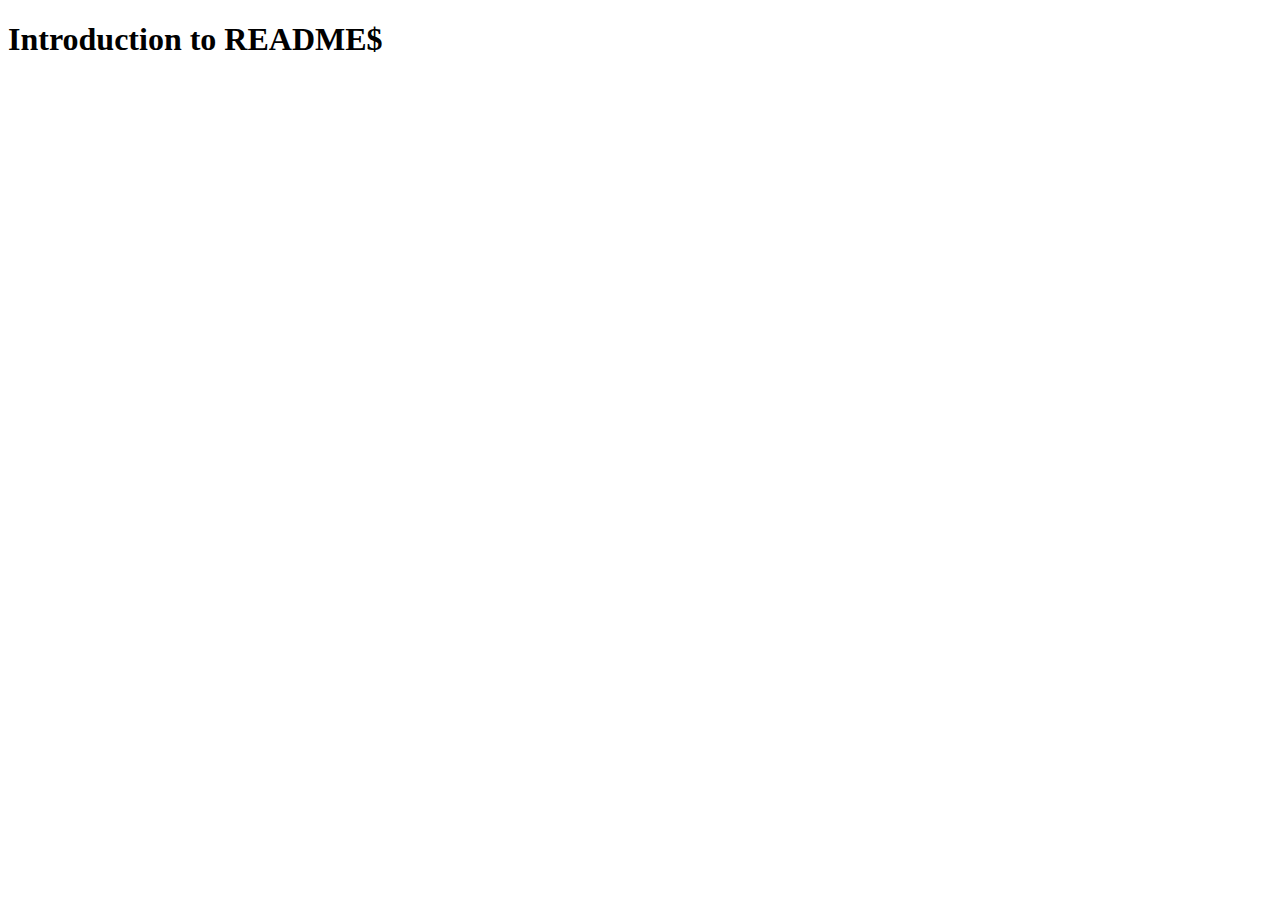
<file: index.html>
<!DOCTYPE html>
<html lang="en"
<head>
    <meta charset="UTF-8"
    <meta http-equiv="X-UA-Compatible" content="IE=edgge">
    <meta name="viewpoint" content="width=device width, initial-scale=1.0">
    <title>Introduction to README</title>
</head>
<body>
<h1>Introduction to README$</h1>
</body>
<html>
</file>
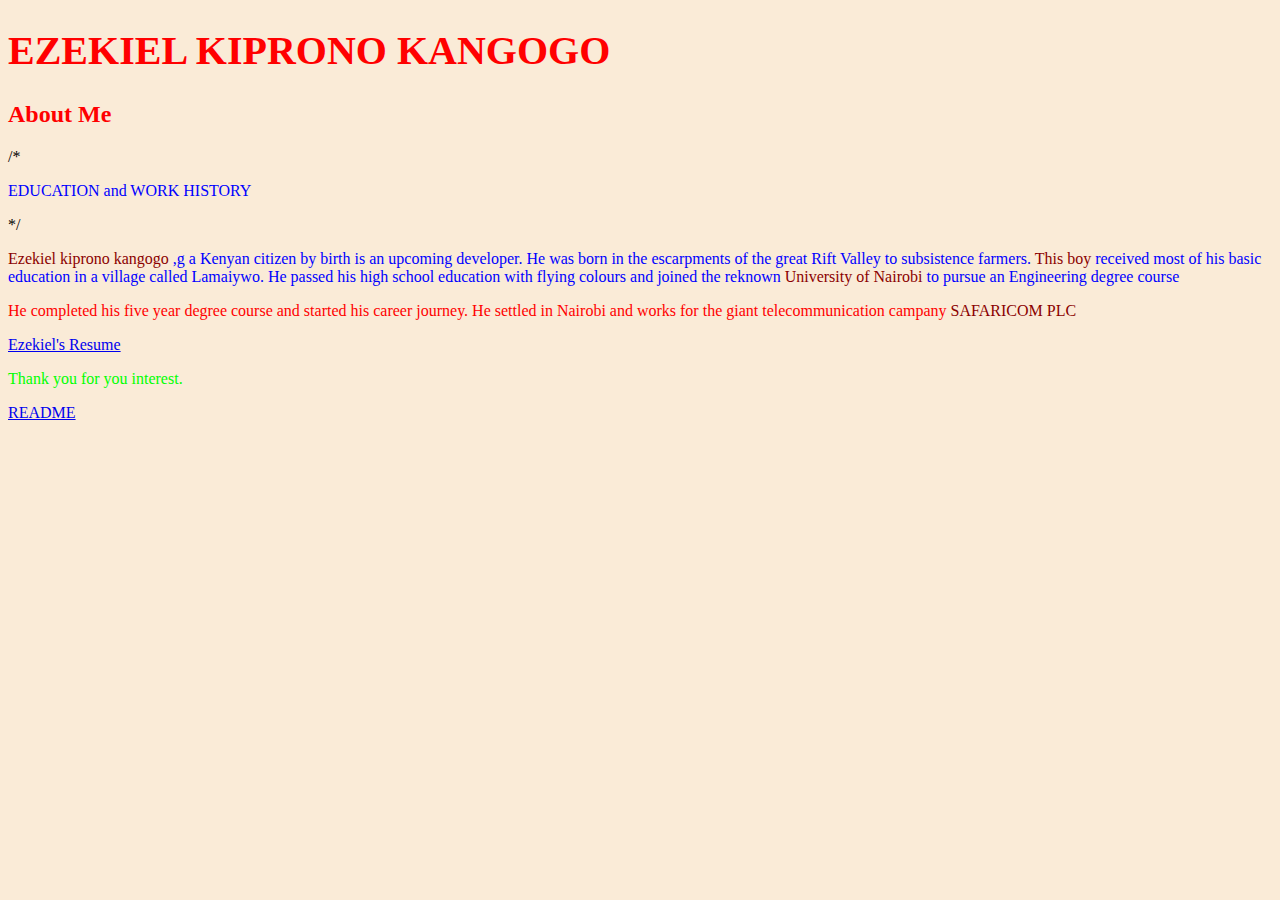
<file: css-intro/index.html>
<!DOCTYPE html>
<html lang="en">
<head>
    <meta charset="UTF-8">
    <meta http-equiv="X-UA-Compatible" content="IE=edge">
    <meta name="viewport" content="width=device-width, initial-scale=1.0">
    <title>New Developer: KIPRONO</title>
<link rel="stylesheet" href="./CSS/styles.css">
<link rel="stylesheet" href="./Ezekiel Resume.html">

</head>
<p><a href="./Ezekiel Resume.html"></a>
    
    
<body>
   <h1>EZEKIEL KIPRONO KANGOGO</h1> 
   <h2
   class="font-color-blue">About Me</h2>
/*<p>EDUCATION and WORK HISTORY</p>*/
  
   <p><span>Ezekiel kiprono kangogo</span>  ,g a Kenyan citizen by birth is an upcoming developer. He was born in the escarpments of the great Rift Valley to subsistence farmers. <span>This boy</span> received most of his basic education in a village called Lamaiywo. He passed his high school education with flying colours and joined the reknown <span>University of Nairobi</span> to pursue an Engineering degree course </p>

   <p2>He completed his five year degree course and started his career journey. He settled in Nairobi and works for the giant telecommunication campany <span>SAFARICOM PLC</span></p>
    <p><a href="./Ezekiel Resume.html">Ezekiel's Resume</a></p>
<div class="important"></div>
    <p3>Thank you for you interest.</p>

        <p><a href="./README.md">README</a></p>
</body>
</html>
</file>
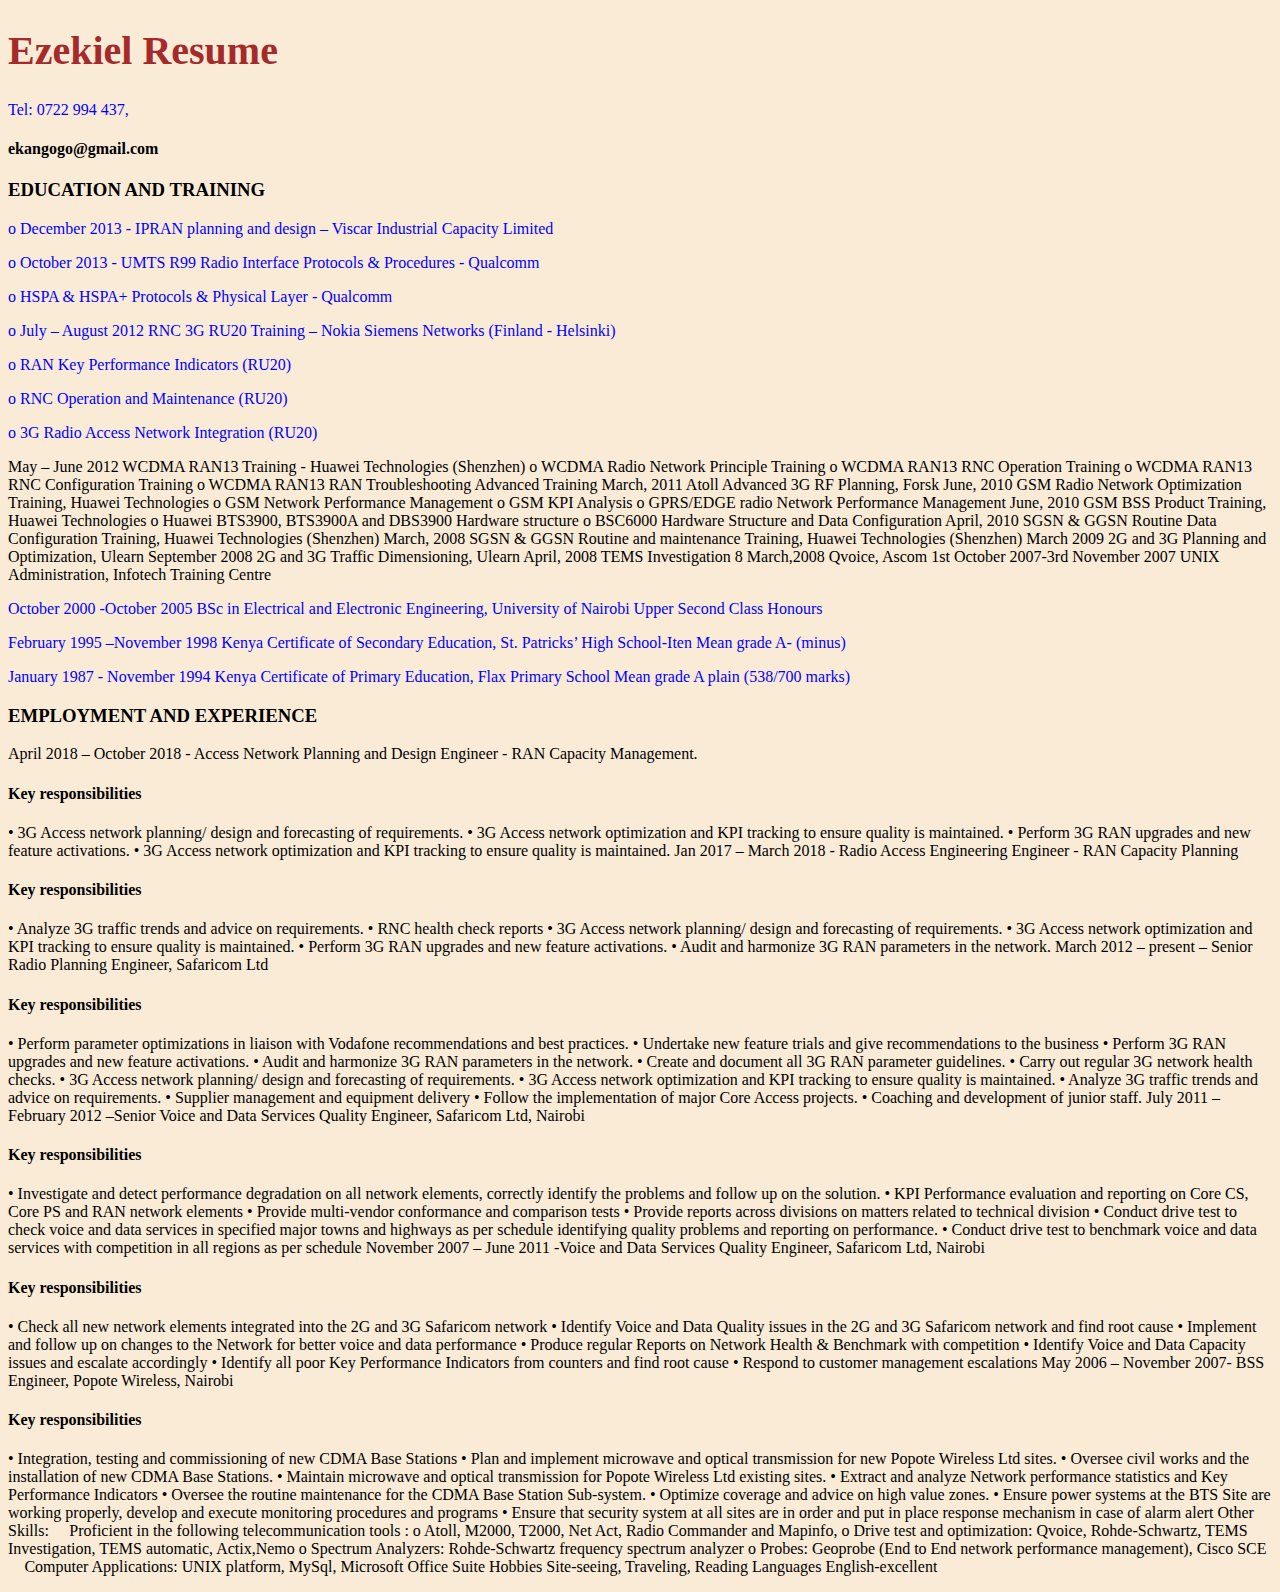
<file: css-intro/Ezekiel Resume.html>
<!DOCTYPE html>
<html lang="en">
<head>
    <meta charset="UTF-8">
    <meta http-equiv="X-UA-Compatible" content="IE=edge">
    <meta name="viewport" content="width=device-width, initial-scale=1.0">
    <title>Ezekiel Resume</title>
    <link rel="stylesheet" href="./CSS/styles.css">
    <link rel="stylesheet" href="./CSS/welcome.css">
</head>
<body>
  <h1 id="welcome-heading">Ezekiel Resume</h1> 
  <p>               Tel: 0722 994 437,                    <h4> ekangogo@gmail.com </h4>

    <h3>EDUCATION AND TRAINING</h3>
    <p> o	December 2013 - IPRAN planning and design – Viscar Industrial Capacity Limited</p>
    <p> o	October 2013 -  UMTS R99 Radio Interface Protocols & Procedures - Qualcomm</p>
    <p> o	HSPA & HSPA+ Protocols & Physical Layer - Qualcomm</p>
    <p> o	July – August 2012 RNC 3G RU20 Training – Nokia Siemens Networks (Finland - Helsinki)</p>
    <p> o	RAN Key Performance Indicators (RU20)</p>
    <p>o	RNC Operation and Maintenance (RU20) </p>
    <p> o	3G Radio Access Network Integration (RU20)</p>
    
    
    
         
    
    
    
   
    
   
    
    May – June 2012 WCDMA RAN13 Training - Huawei Technologies (Shenzhen)
    
    o	WCDMA Radio Network Principle Training
    o	WCDMA RAN13 RNC Operation Training
    o	WCDMA RAN13 RNC Configuration Training
    o	WCDMA RAN13 RAN Troubleshooting Advanced Training
    
    March, 2011 Atoll Advanced 3G RF Planning, Forsk
    
    June, 2010 GSM Radio Network Optimization Training, Huawei Technologies
    o	GSM Network Performance Management
    o	GSM KPI Analysis
    o	GPRS/EDGE radio Network Performance Management
    
    June, 2010 GSM BSS Product Training, Huawei Technologies
    o	Huawei BTS3900, BTS3900A and DBS3900 Hardware structure
    o	BSC6000 Hardware Structure and Data Configuration	
    
    April, 2010 SGSN & GGSN Routine Data Configuration Training, Huawei Technologies (Shenzhen)
    
    March, 2008 SGSN & GGSN Routine and maintenance Training, Huawei Technologies (Shenzhen)
      
    March 2009   2G and 3G Planning and Optimization, Ulearn
    
    September 2008   2G and 3G Traffic Dimensioning, Ulearn
    April, 2008   TEMS Investigation 8
    
    March,2008 	Qvoice, Ascom
    1st October 2007-3rd November 2007   	UNIX Administration, Infotech Training Centre
    
    <p>October 2000 -October 2005 BSc in Electrical and Electronic Engineering, University of Nairobi
      Upper Second Class Honours</h>
    <p>February 1995 –November 1998 Kenya Certificate of Secondary Education, St. Patricks’ High School-Iten 
      Mean grade A- (minus)</h>
    <p>January 1987 - November 1994 Kenya Certificate of Primary Education, Flax Primary School
      Mean grade A plain (538/700 marks)</h1>
    
    
    <h3>EMPLOYMENT AND EXPERIENCE</h3>
      
    April 2018 – October 2018 - Access Network Planning and Design Engineer - RAN Capacity Management.
    <h4>Key responsibilities</h4>
    •	3G Access network planning/ design and forecasting of requirements.
    •	3G Access network optimization and KPI tracking to ensure quality is maintained.
    •	Perform 3G RAN upgrades and new feature activations.
    •	3G Access network optimization and KPI tracking to ensure quality is maintained.
    
    Jan 2017 – March 2018 - Radio Access Engineering Engineer - RAN Capacity Planning
    <h4>Key responsibilities</h4>
    •	Analyze 3G traffic trends and advice on requirements.
    •	RNC health check reports
    •	3G Access network planning/ design and forecasting of requirements.
    •	3G Access network optimization and KPI tracking to ensure quality is maintained.
    •	Perform 3G RAN upgrades and new feature activations.
    •	Audit and harmonize 3G RAN parameters in the network.
    
    
    March 2012 – present – Senior Radio Planning Engineer, Safaricom Ltd
    <h4>Key responsibilities</h4>
    •	Perform parameter optimizations in liaison with Vodafone recommendations and best practices.
    •	Undertake new feature trials and give recommendations to the business
    •	Perform 3G RAN upgrades and new feature activations.
    •	Audit and harmonize 3G RAN parameters in the network.
    •	Create and document all 3G RAN parameter guidelines.
    •	Carry out regular 3G network health checks.
    •	3G Access network planning/ design and forecasting of requirements.
    •	3G Access network optimization and KPI tracking to ensure quality is maintained.
    •	Analyze 3G traffic trends and advice on requirements.
    •	Supplier management and equipment delivery
    •	Follow the implementation of major Core Access projects.
    •	Coaching and development of junior staff.
    July 2011 – February 2012 –Senior Voice and Data Services Quality Engineer, Safaricom Ltd, Nairobi
    <h4>Key responsibilities</h4>
    •	Investigate and detect performance degradation on all network elements, correctly identify the problems and follow up on the solution. 
    •	KPI Performance evaluation and reporting on Core CS, Core PS and RAN network elements 
    •	Provide multi-vendor conformance and comparison tests
    •	Provide reports across divisions on matters related to technical division
    •	Conduct drive test to check voice and data services in specified major towns and highways as per schedule identifying quality problems and reporting on performance.
    •	Conduct drive test to benchmark voice and data services with competition in all regions as per schedule
    November 2007 – June 2011 -Voice and Data Services Quality Engineer, Safaricom Ltd, Nairobi
    
    <h4>Key responsibilities</h4>
    
    •	Check all new network elements integrated into the 2G and 3G Safaricom network
    •	Identify Voice and Data Quality issues in the 2G and 3G Safaricom  network and find root cause
    •	Implement and follow up on changes to the Network for better voice and data performance
    •	Produce regular Reports on Network Health & Benchmark with competition
    •	Identify Voice and Data Capacity  issues and escalate accordingly
    •	Identify all poor Key Performance Indicators from counters and find root cause
    •	Respond to customer management escalations
    May 2006 – November 2007- BSS Engineer, Popote Wireless, Nairobi
    
    <h4>Key responsibilities</h4>
    
    •	Integration, testing and commissioning of new CDMA Base Stations
    •	Plan and implement microwave and optical transmission for new Popote Wireless Ltd sites. 
    •	Oversee civil works and the installation of new CDMA Base Stations.
    •	Maintain microwave and optical transmission for Popote Wireless Ltd existing sites.
    •	Extract and analyze Network performance statistics and Key Performance Indicators
    •	Oversee the routine maintenance for the CDMA Base Station Sub-system. 
    •	Optimize coverage and advice on high value zones.
    •	Ensure power systems at the BTS Site are working properly, develop and execute monitoring procedures and programs
    •	Ensure that security system at all sites are in order and put in place response mechanism in case of alarm alert
    Other Skills:
    	Proficient in the following telecommunication tools : 
    o	Atoll, M2000, T2000, Net Act, Radio Commander and Mapinfo, 
    o	Drive test and optimization: Qvoice, Rohde-Schwartz, TEMS Investigation, TEMS automatic, Actix,Nemo
    o	Spectrum Analyzers: Rohde-Schwartz frequency spectrum analyzer
    o	Probes: Geoprobe (End to End network performance management), Cisco SCE
    	Computer Applications: UNIX platform, MySql, Microsoft Office Suite
    Hobbies	Site-seeing, Traveling, Reading	
    Languages	English-excellent 
    </p> 
</body>
</html>
</file>
<file: css-intro/CSS/styles.css>
body{background-color: antiquewhite ;}
        h1{color: red;font-size: 40px;}    
        p{color: blue;}
        p2{color: rgba(255, 0, 0, 1);}
        p3{color:rgb(0, 255, 0)}

.font-color-blue {color: red;}

#welcome-heading {color: brown;}
span{
    color: darkred;
}
.unimportant {
    border: solid, 3px, black
}
</file>
<file: css-intro/CSS/welcome.css>
h1{color: brown;}
</file>
